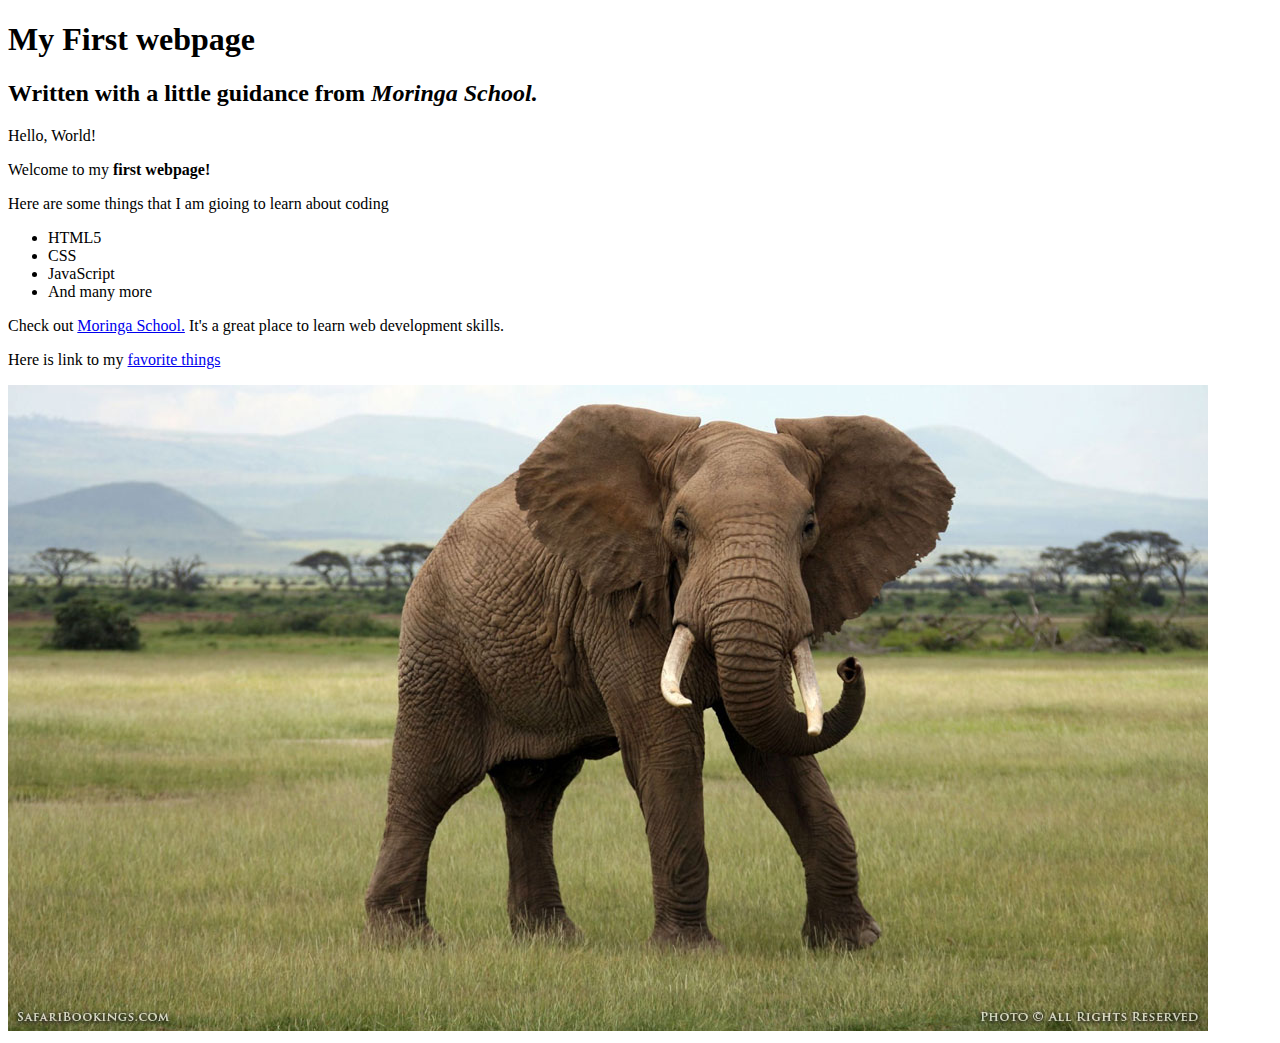
<file: my-first-webpage.html>
<!DOCTYPE html>
<html>
    <head>
        <title>My first webpage</title>
    </head>
    <body>
        <h1>My First webpage</h1>
        <h2>Written with a little guidance from <em> Moringa School.</em></h2>
        <p>Hello, World!</p>
        <p> Welcome to my <strong>first webpage!</strong></p>
        <p>Here are some things that I am gioing to learn about coding</p>
        <ul>
            <li>HTML5</li>
            <li>CSS</li>
            <li>JavaScript</li>
            <li>And many more</li>
        </ul>
        <p>Check out <a href = www.moringaschool.com>Moringa School.</a> It's a great place to learn web development skills.</p>
        <p>Here is link to my <a href="favorite-things.html"> favorite things</a></p>
        <img src="images/elephant.jpg" alt = "A photo of an elephant">

    </body>
</html>
</file>
